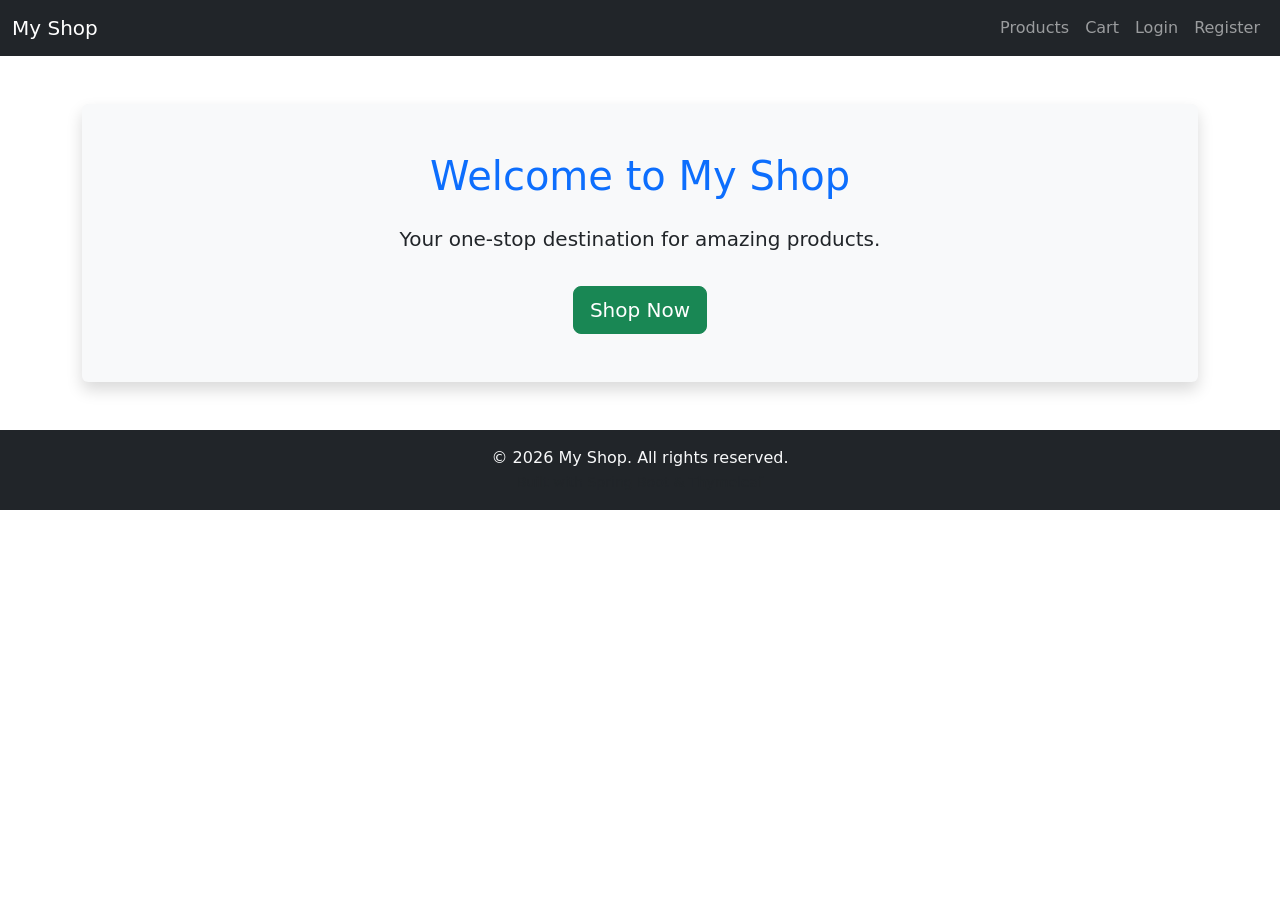
<file: ecommerce-app/target/classes/templates/index.html>
<!DOCTYPE html>
<html xmlns:th="http://www.thymeleaf.org">
<head>
  <title>My Shop - Home</title>
  <link rel="stylesheet"
        href="https://cdn.jsdelivr.net/npm/bootstrap@5.3.0/dist/css/bootstrap.min.css">
  <link rel="stylesheet" th:href="@{/style.css}">
</head>
<body>
  <!-- Navbar -->
  <nav class="navbar navbar-expand-lg navbar-dark bg-dark">
    <div class="container-fluid">
      <a class="navbar-brand" href="/">My Shop</a>
      <div class="collapse navbar-collapse">
        <ul class="navbar-nav ms-auto">
          <li class="nav-item"><a class="nav-link" href="/products">Products</a></li>
          <li class="nav-item"><a class="nav-link" href="/cart">Cart</a></li>
          <li class="nav-item"><a class="nav-link" href="/login">Login</a></li>
          <li class="nav-item"><a class="nav-link" href="/register">Register</a></li>
        </ul>
      </div>
    </div>
  </nav>

  <!-- Home Content -->
  <div class="container mt-5 text-center">
    <div class="p-5 bg-light rounded shadow">
      <h1 class="mb-4 text-primary">Welcome to My Shop</h1>
      <p class="lead">Your one-stop destination for amazing products.</p>
      <a href="/products" class="btn btn-lg btn-success mt-3">Shop Now</a>
    </div>
  </div>
</body>
  <!-- Footer -->
  <footer class="bg-dark text-light text-center py-3 mt-5">
    <div class="container">
      <p class="mb-0">© 2026 My Shop. All rights reserved.</p>
      <small class="text-muted">Built with Spring Boot & Thymeleaf</small>
    </div>
  </footer>

</html>
</file>
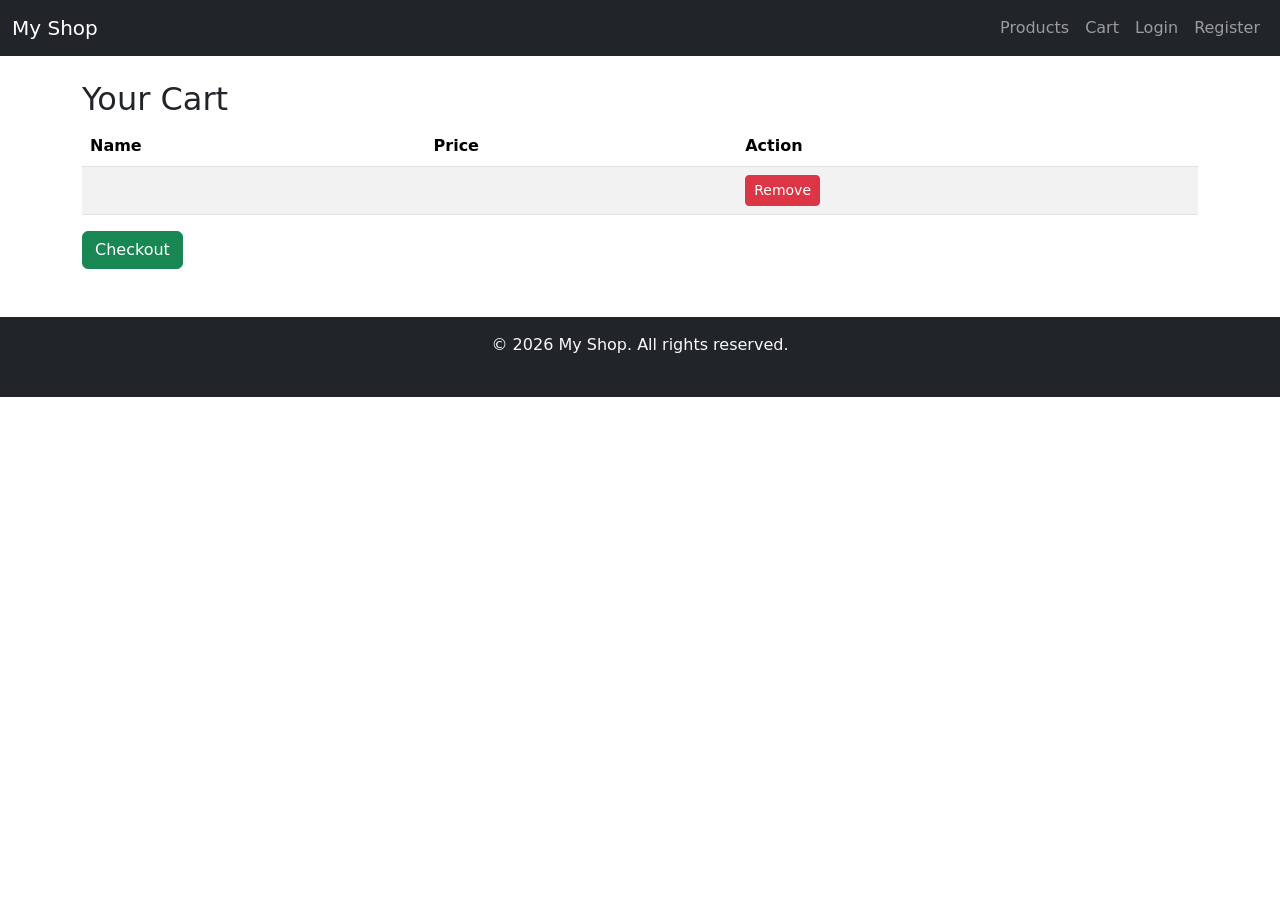
<file: ecommerce-app/target/classes/templates/cart.html>
<!DOCTYPE html>
<html xmlns:th="http://www.thymeleaf.org">
<head>
  <title>Cart - My Shop</title>
  <link rel="stylesheet"
        href="https://cdn.jsdelivr.net/npm/bootstrap@5.3.0/dist/css/bootstrap.min.css">
  <link rel="stylesheet" th:href="@{/style.css}">
</head>
<body>
  <!-- Navbar -->
  <nav class="navbar navbar-expand-lg navbar-dark bg-dark">
    <div class="container-fluid">
      <a class="navbar-brand" href="/">My Shop</a>
      <div class="collapse navbar-collapse">
        <ul class="navbar-nav ms-auto">
          <li class="nav-item"><a class="nav-link" href="/products">Products</a></li>
          <li class="nav-item"><a class="nav-link" href="/cart">Cart</a></li>
          <li class="nav-item"><a class="nav-link" href="/login">Login</a></li>
          <li class="nav-item"><a class="nav-link" href="/register">Register</a></li>
        </ul>
      </div>
    </div>
  </nav>

  <!-- Cart Content -->
  <div class="container mt-4">
    <h2>Your Cart</h2>
    <table class="table table-striped">
      <thead>
        <tr><th>Name</th><th>Price</th><th>Action</th></tr>
      </thead>
      <tbody>
        <tr th:each="item : ${cartItems}">
          <td th:text="${item.name}"></td>
          <td th:text="${item.price}"></td>
          <td>
            <form th:action="@{/cart/remove/{id}(id=${item.id})}" method="post">
              <button class="btn btn-danger btn-sm">Remove</button>
            </form>
          </td>
        </tr>
      </tbody>
    </table>
    <form th:action="@{/checkout}" method="post">
      <button class="btn btn-success">Checkout</button>
    </form>
  </div>
</body>
  <!-- Footer -->
  <footer class="bg-dark text-light text-center py-3 mt-5">
    <div class="container">
      <p class="mb-0">© 2026 My Shop. All rights reserved.</p>
      <small class="text-muted">Built with Spring Boot & Thymeleaf</small>
    </div>
  </footer>

</html>
</file>
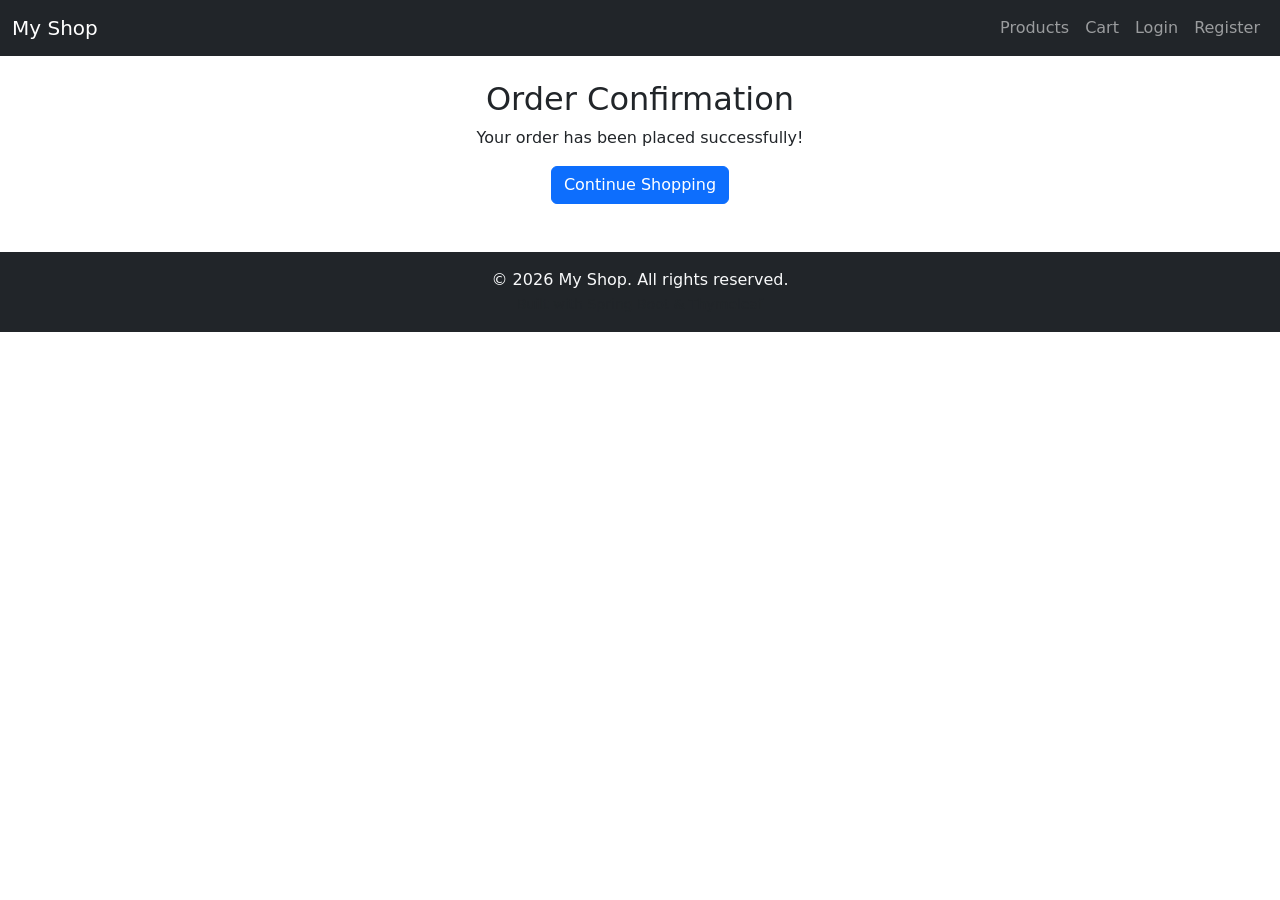
<file: ecommerce-app/target/classes/templates/checkout.html>
<!DOCTYPE html>
<html xmlns:th="http://www.thymeleaf.org">
<head>
  <title>Checkout - My Shop</title>
  <link rel="stylesheet"
        href="https://cdn.jsdelivr.net/npm/bootstrap@5.3.0/dist/css/bootstrap.min.css">
  <link rel="stylesheet" th:href="@{/style.css}">
</head>
<body>
  <!-- Navbar -->
  <nav class="navbar navbar-expand-lg navbar-dark bg-dark">
    <div class="container-fluid">
      <a class="navbar-brand" href="/">My Shop</a>
      <div class="collapse navbar-collapse">
        <ul class="navbar-nav ms-auto">
          <li class="nav-item"><a class="nav-link" href="/products">Products</a></li>
          <li class="nav-item"><a class="nav-link" href="/cart">Cart</a></li>
          <li class="nav-item"><a class="nav-link" href="/login">Login</a></li>
          <li class="nav-item"><a class="nav-link" href="/register">Register</a></li>
        </ul>
      </div>
    </div>
  </nav>

  <!-- Checkout Content -->
  <div class="container mt-4 text-center">
    <h2>Order Confirmation</h2>
    <p class="checkout-message">Your order has been placed successfully!</p>
    <a href="/products" class="btn btn-primary">Continue Shopping</a>
  </div>
</body>

  <!-- Footer -->
  <footer class="bg-dark text-light text-center py-3 mt-5">
    <div class="container">
      <p class="mb-0">© 2026 My Shop. All rights reserved.</p>
      <small class="text-muted">Built with Spring Boot & Thymeleaf</small>
    </div>
  </footer>

</html>
</file>
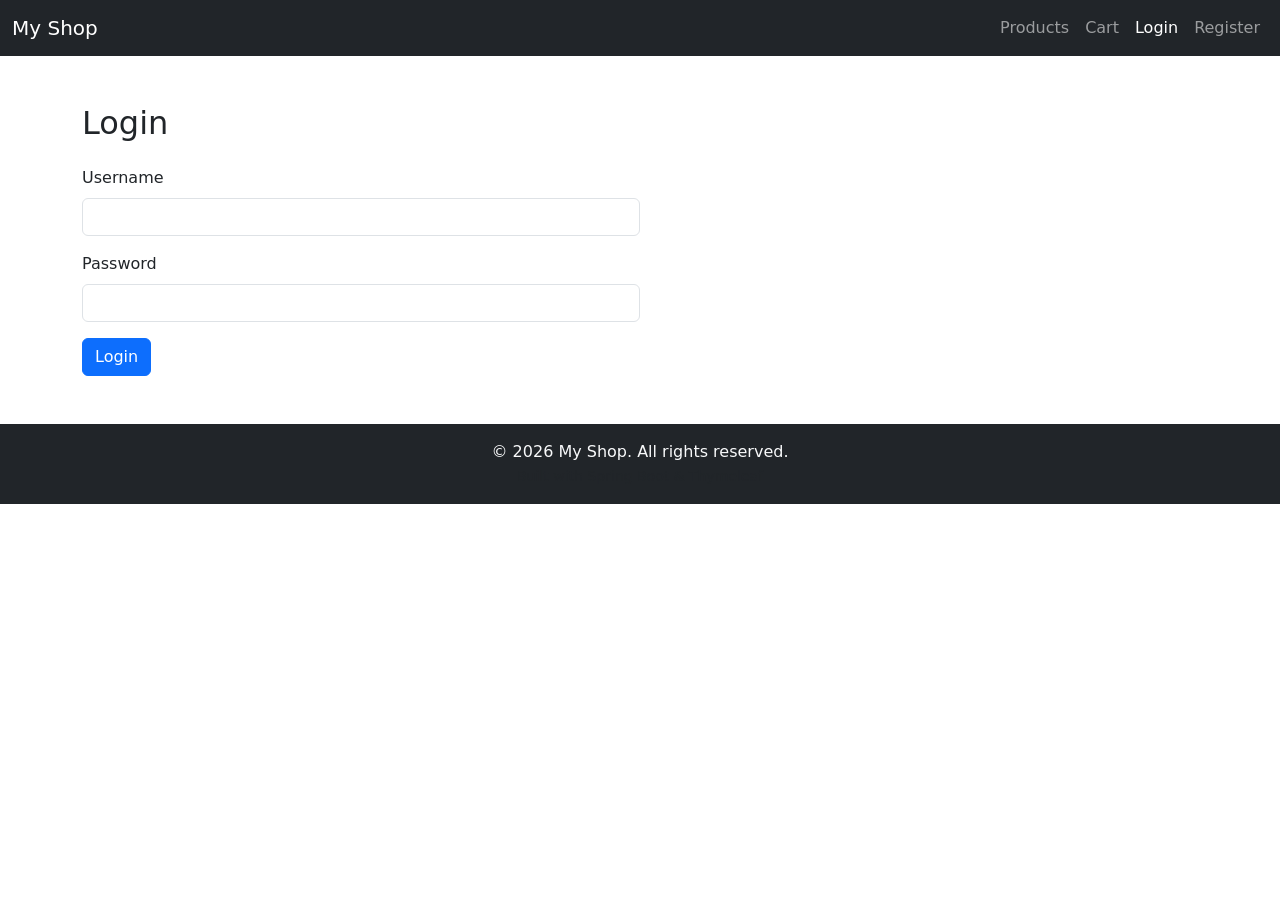
<file: ecommerce-app/target/classes/templates/login.html>
<!DOCTYPE html>
<html xmlns:th="http://www.thymeleaf.org">
<head>
  <title>Login - My Shop</title>
  <link rel="stylesheet"
        href="https://cdn.jsdelivr.net/npm/bootstrap@5.3.0/dist/css/bootstrap.min.css">
  <link rel="stylesheet" th:href="@{/style.css}">
</head>
<body>
  <!-- Navbar -->
  <nav class="navbar navbar-expand-lg navbar-dark bg-dark">
    <div class="container-fluid">
      <a class="navbar-brand" href="/">My Shop</a>
      <div class="collapse navbar-collapse">
        <ul class="navbar-nav ms-auto">
          <li class="nav-item"><a class="nav-link" href="/products">Products</a></li>
          <li class="nav-item"><a class="nav-link" href="/cart">Cart</a></li>
          <li class="nav-item"><a class="nav-link active" href="/login">Login</a></li>
          <li class="nav-item"><a class="nav-link" href="/register">Register</a></li>
        </ul>
      </div>
    </div>
  </nav>

  <!-- Login Content -->
  <div class="container mt-5">
    <h2 class="mb-4">Login</h2>
    <form th:action="@{/login}" method="post" class="w-50">
      <div class="mb-3">
        <label class="form-label">Username</label>
        <input type="text" name="username" class="form-control" required/>
      </div>
      <div class="mb-3">
        <label class="form-label">Password</label>
        <input type="password" name="password" class="form-control" required/>
      </div>
      <button type="submit" class="btn btn-primary">Login</button>
    </form>
  </div>
</body>
  <!-- Footer -->
  <footer class="bg-dark text-light text-center py-3 mt-5">
    <div class="container">
      <p class="mb-0">© 2026 My Shop. All rights reserved.</p>
      <small class="text-muted">Built with Spring Boot & Thymeleaf</small>
    </div>
  </footer>

</html>
</file>
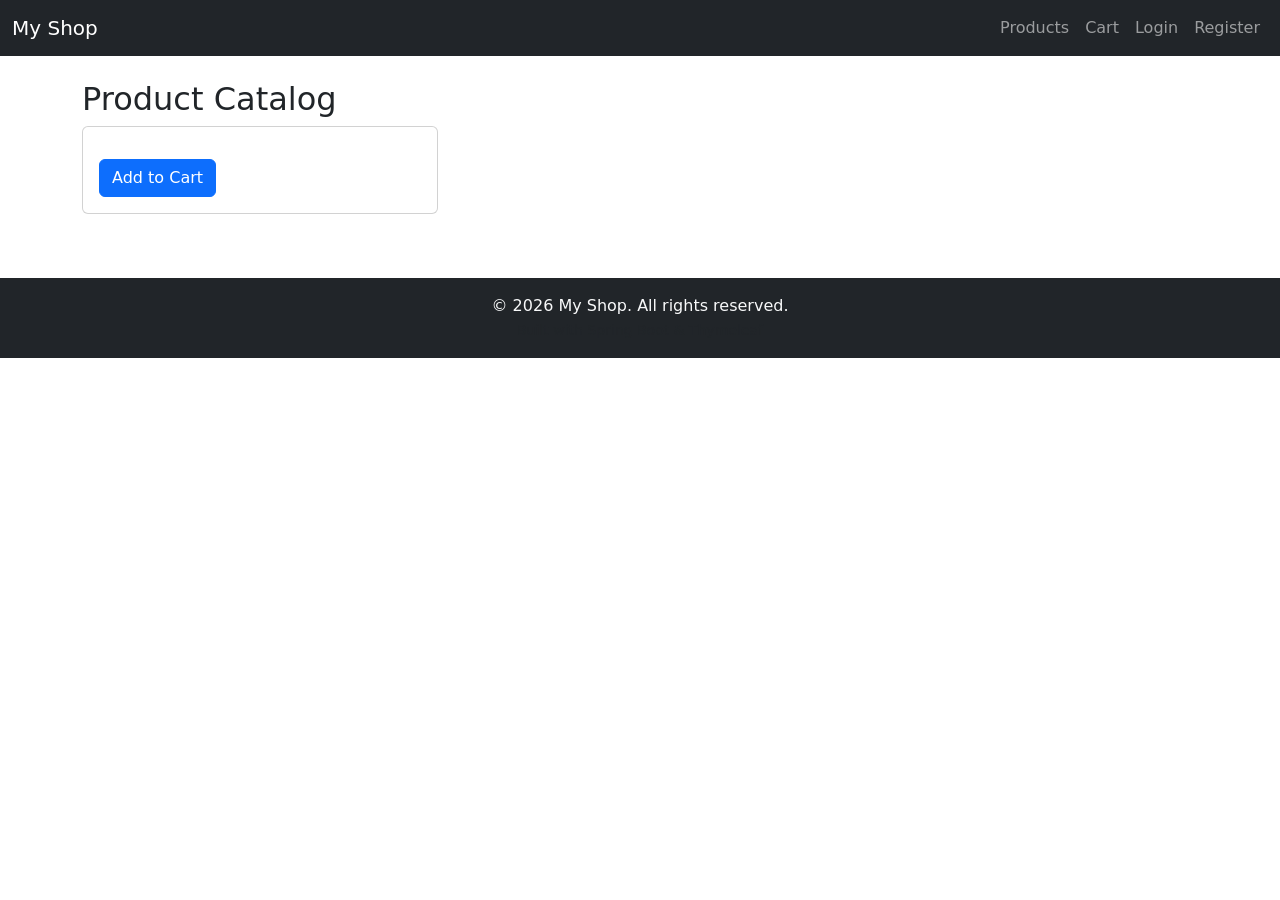
<file: ecommerce-app/target/classes/templates/product-list.html>
<!DOCTYPE html>
<html xmlns:th="http://www.thymeleaf.org">
<head>
  <title>Products - My Shop</title>
  <link rel="stylesheet"
        href="https://cdn.jsdelivr.net/npm/bootstrap@5.3.0/dist/css/bootstrap.min.css">
  <link rel="stylesheet" th:href="@{/style.css}">
</head>
<body>
  <!-- Navbar -->
  <nav class="navbar navbar-expand-lg navbar-dark bg-dark">
    <div class="container-fluid">
      <a class="navbar-brand" href="/">My Shop</a>
      <div class="collapse navbar-collapse">
        <ul class="navbar-nav ms-auto">
          <li class="nav-item"><a class="nav-link" href="/products">Products</a></li>
          <li class="nav-item"><a class="nav-link" href="/cart">Cart</a></li>
          <li class="nav-item"><a class="nav-link" href="/login">Login</a></li>
          <li class="nav-item"><a class="nav-link" href="/register">Register</a></li>
        </ul>
      </div>
    </div>
  </nav>

  <!-- Product Content -->
  <div class="container mt-4">
    <h2>Product Catalog</h2>
    <div class="row">
      <div class="col-md-4" th:each="product : ${products}">
        <div class="card mb-3">
          <div class="card-body">
            <h5 class="card-title" th:text="${product.name}"></h5>
            <p class="card-text" th:text="${product.description}"></p>
            <p class="card-text"><strong th:text="${product.price}"></strong></p>
            <form th:action="@{/cart/add/{id}(id=${product.id})}" method="post">
              <button class="btn btn-primary">Add to Cart</button>
            </form>
          </div>
        </div>
      </div>
    </div>
  </div>
</body>
  <!-- Footer -->
  <footer class="bg-dark text-light text-center py-3 mt-5">
    <div class="container">
      <p class="mb-0">© 2026 My Shop. All rights reserved.</p>
      <small class="text-muted">Built with Spring Boot & Thymeleaf</small>
    </div>
  </footer>

</html>
</file>
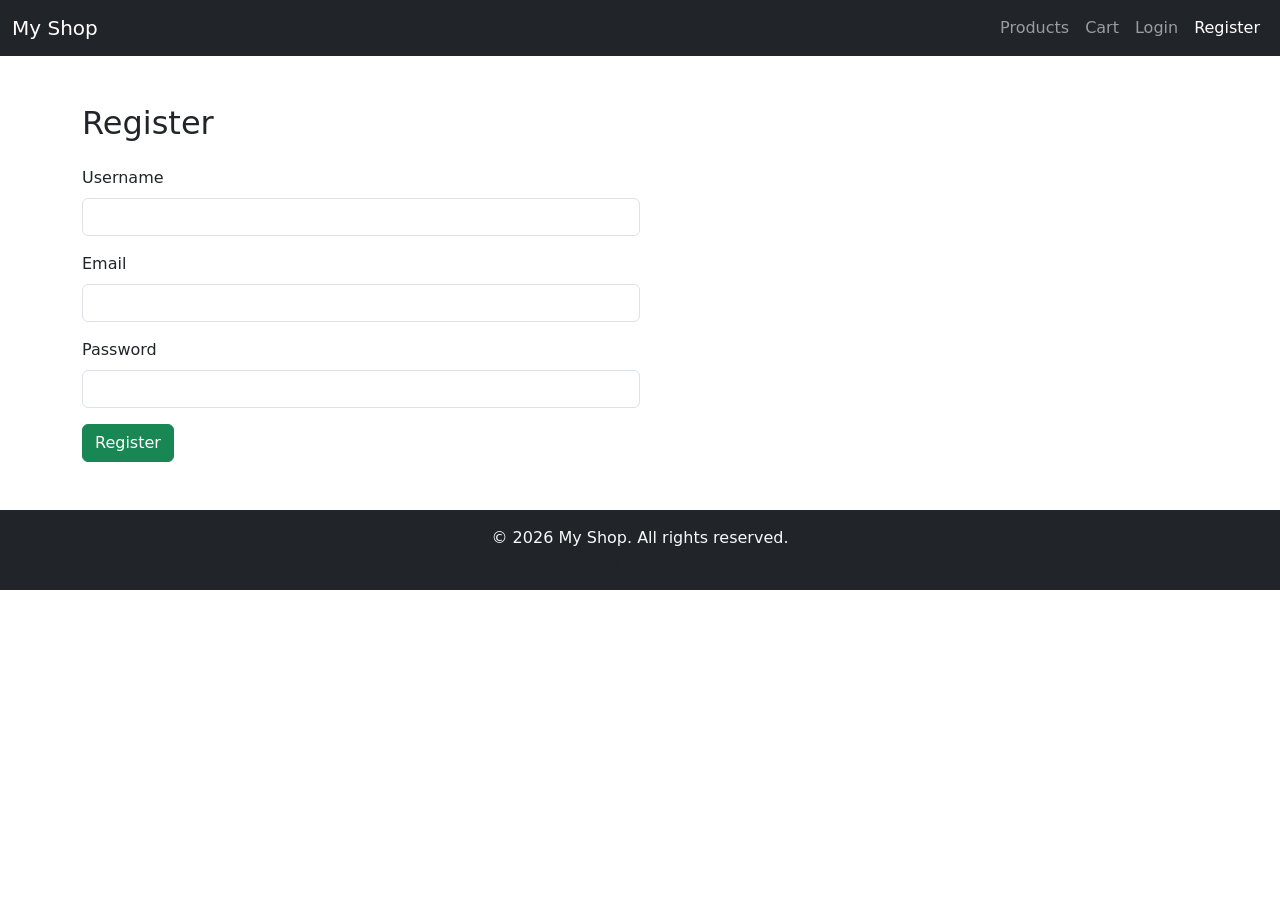
<file: ecommerce-app/target/classes/templates/register.html>
<!DOCTYPE html>
<html xmlns:th="http://www.thymeleaf.org">

<head>
  <title>Register - My Shop</title>
  <link rel="stylesheet" href="https://cdn.jsdelivr.net/npm/bootstrap@5.3.0/dist/css/bootstrap.min.css">
  <link rel="stylesheet" th:href="@{/style.css}">
</head>

<body>
  <!-- Navbar -->
  <nav class="navbar navbar-expand-lg navbar-dark bg-dark">
    <div class="container-fluid">
      <a class="navbar-brand" href="/">My Shop</a>
      <div class="collapse navbar-collapse">
        <ul class="navbar-nav ms-auto">
          <li class="nav-item"><a class="nav-link" href="/products">Products</a></li>
          <li class="nav-item"><a class="nav-link" href="/cart">Cart</a></li>
          <li class="nav-item"><a class="nav-link" href="/login">Login</a></li>
          <li class="nav-item"><a class="nav-link active" href="/register">Register</a></li>
        </ul>
      </div>
    </div>
  </nav>

  <!-- Register Content -->
  <div class="container mt-5">
    <h2 class="mb-4">Register</h2>
    <form th:action="@{/register}" method="post" class="w-50">
      <div class="mb-3">
        <label class="form-label">Username</label>
        <input type="text" name="username" class="form-control" required />
      </div>
      <div class="mb-3">
        <label class="form-label">Email</label>
        <input type="email" name="email" class="form-control" required />
      </div>
      <div class="mb-3">
        <label class="form-label">Password</label>
        <input type="password" name="password" class="form-control" required />
      </div>
      <button type="submit" class="btn btn-success">Register</button>
    </form>
  </div>
</body>
<!-- Footer -->
<footer class="bg-dark text-light text-center py-3 mt-5">
  <div class="container">
    <p class="mb-0">© 2026 My Shop. All rights reserved.</p>
    <small class="text-muted">Built with Spring Boot & Thymeleaf</small>
  </div>
</footer>

</html>
</file>
